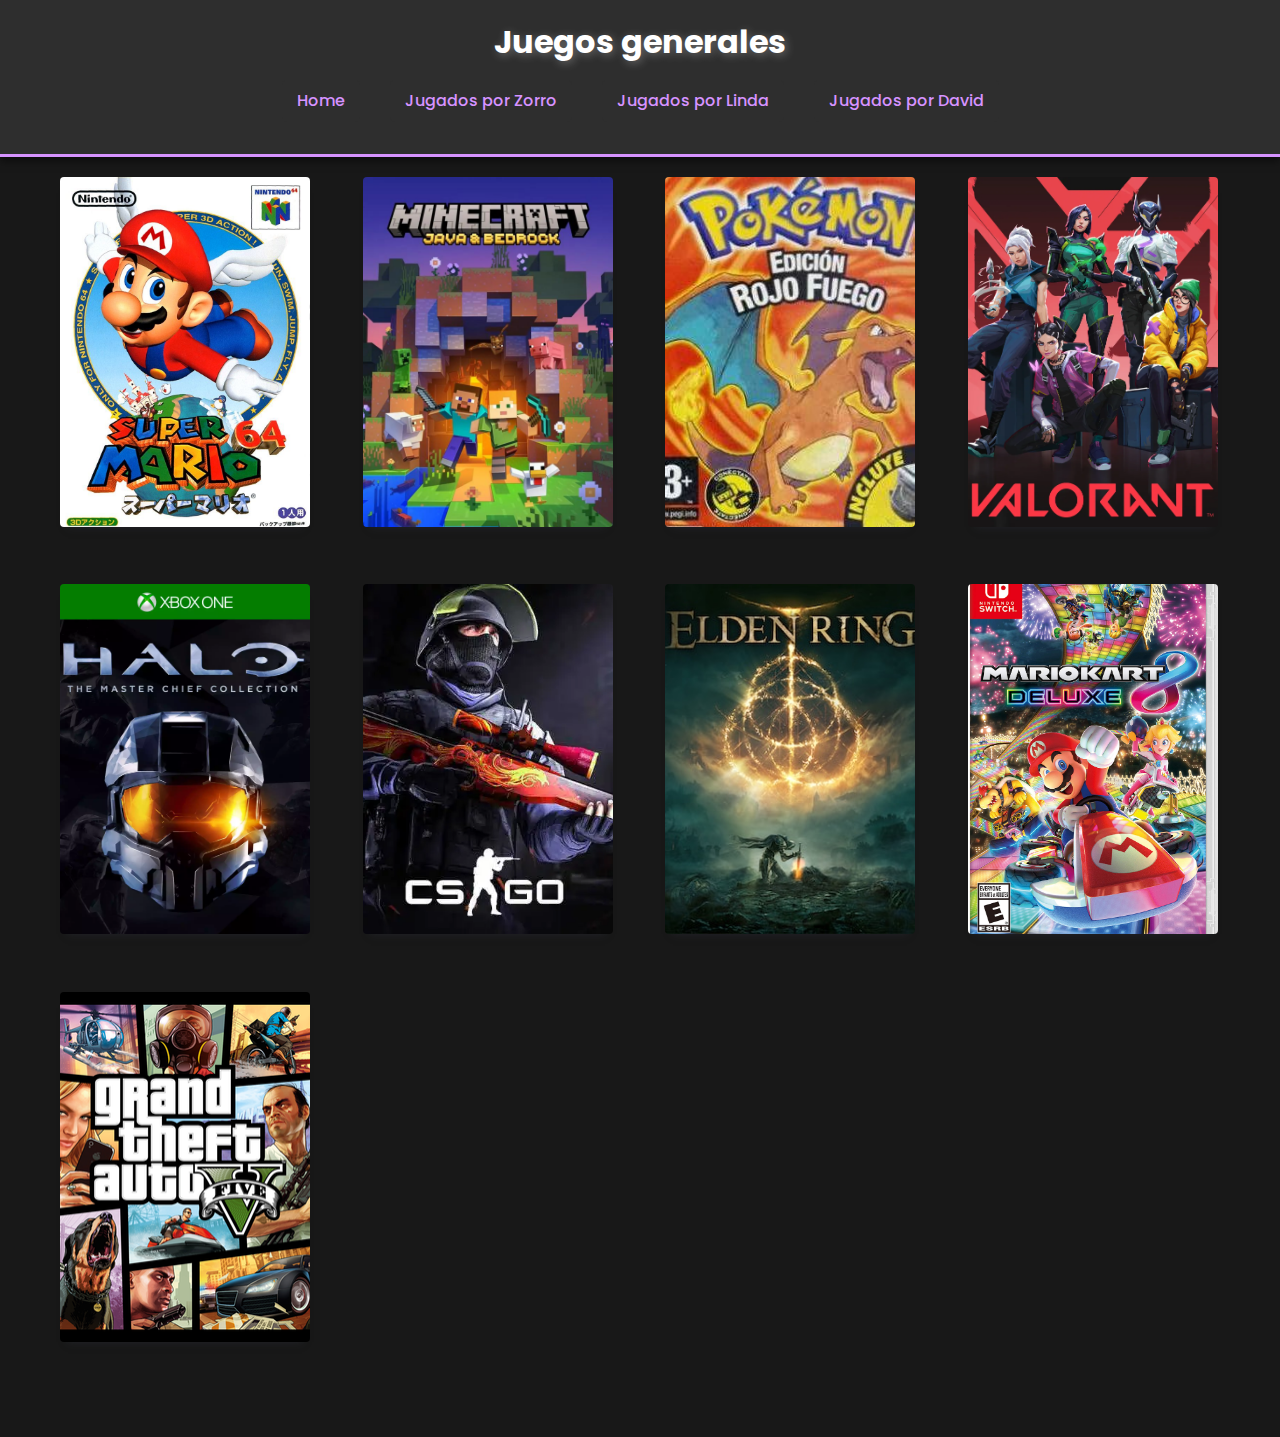
<file: index.html>
<!DOCTYPE html>
<html lang="es">
  <head>
    <meta charset="UTF-8" />
    <meta name="viewport" content="width=device-width, initial-scale=1.0">
    <title>🎮 Blog de juegos</title>
    <link rel="stylesheet" href="style.css" />
  </head>
  <body>
    <header>
      <nav class="navbar">
      <h1>Juegos generales</h1>
      <ul>
        <li>
          <a href="index.html">Home</a>
        </li>
        <li>
            <a href="zorro.html" >Jugados por Zorro</a>
        </li>
        <li>
            <a href="linda.html">Jugados por Linda</a>
        </li>
        <li>
            <a href="david.html">Jugados por David </a>
        </li>
      </ul>
    </header>
    <section class="grid-container">
      <article class="grid-item">
        <img src="imagenes/juegosComun/super-mario-64-d.jpg" alt="super-mario-64-d">
        <img src="imagenes/juegosComun/marioBros64.gif" alt="supermario">
      </article>
      <article class="grid-item">
        <img src="imagenes/juegosComun/Minecraft.webp" alt="Minecraft">
        <img src="imagenes/juegosComun/STEVE.gif" alt="Steve">
      </article>
      <article class="grid-item">
        <img src="imagenes/juegosComun\Pokémon_Rojo_Fuego.jpg" alt="Pokémon_Rojo_Fuego">
        <img src="imagenes/juegosComun/charizard.webp" alt="charizard">
      </article>
      <article class="grid-item">
        <img src="imagenes/juegosComun/valo.webp" alt="valo">
        <img src="imagenes/juegosComun/Reyna.webp" alt="Reyna">
      </article>
      <article class="grid-item">
        <img src="imagenes/juegosComun/Halo.webp" alt="halo">
        <img src="imagenes/juegosComun/jefeMaestr9.png" alt="jefeMaestr9">
      </article>
      <article class="grid-item">
        <img src="imagenes/juegosComun/csgo.webp" alt="csgo">
        <img src="imagenes/juegosComun/bg_01csgo.png" alt="bg_01csgo">
      </article>
      <article class="grid-item">
        <img src="imagenes/juegosComun/eldenRing.jpeg" alt="Elden_Ring_Box_art">
        <img src="imagenes/juegosComun/eldenRing.webp" alt="eldenRing">
      </article>
      <article class="grid-item">
        <img src="imagenes/juegosComun/MarioKart8.jpg" alt="MarioKart8">
        <img src="imagenes/juegosComun/marioKart.png" alt="Mario">
      </article>
      
      <article class="grid-item">
        <img src="imagenes/juegosComun/Grand_Theft_Auto_V.png" alt="Grand_Theft_Auto_V">
        <img src="imagenes/juegosComun/michael.png" alt="gta5">
      </article>
    </section>
  </body>
</html>
</file>
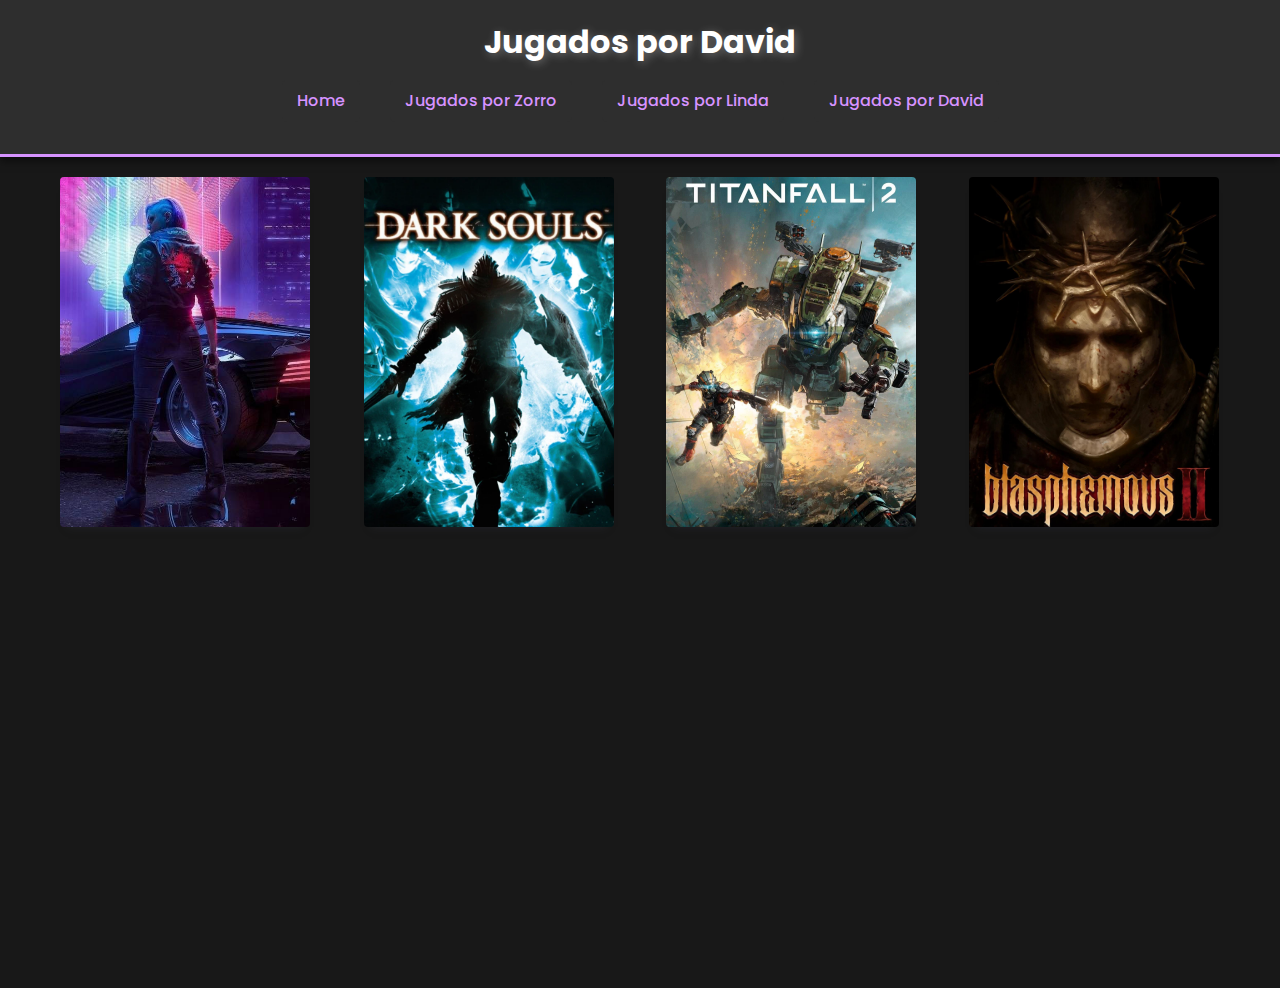
<file: david.html>
<!DOCTYPE html>
<html lang="es">
  <head>
    <meta charset="UTF-8" />
    <meta name="viewport" content="width=device-width, initial-scale=1.0" />
    <title>Jugados por David</title>
    <link rel="stylesheet" href="style.css" />
  </head>
  <body>
    <header>
      <nav class="navbar">
      <h1>Jugados por David</h1>
      <ul>
          <li><a href="index.html">Home</a> </li>
          <li><a href="zorro.html">Jugados por Zorro</a></li>
          <li><a href="linda.html">Jugados por Linda</a></li>
          <li><a href="david.html">Jugados por David</a></li>
      </ul>
  </header>
    <section class="grid-container">
      <article class="grid-item">
        <img src="imagenes/juegosDavid/cyberpunk1.jpeg" alt="juego1">
        <img src="imagenes/juegosDavid/cyberpunk2.png" alt="juego1">
      </article>
      <div class="grid-item">
        <img src="imagenes/juegosDavid/darkSoulsImg1.webp" alt="juego2" />
        <img src="imagenes/juegosDavid/Dark-Souls-PNG-Clipart-Background.png" alt="juego2" />
      </div>
      <div class="grid-item">
        <img src="imagenes/juegosDavid/titanfall2Img.webp" alt="juego2" />
        <img src="imagenes/juegosDavid/titanfall2Png.webp" alt="juego2" />
      </div>
      <div class="grid-item">
        <img src="imagenes/juegosDavid/blasphemousImg.jpg" alt="juego2" />
        <img src="imagenes/juegosDavid/blasphemousGif.gif" alt="juego2" />
    </section>
  </body>
</html>
</file>
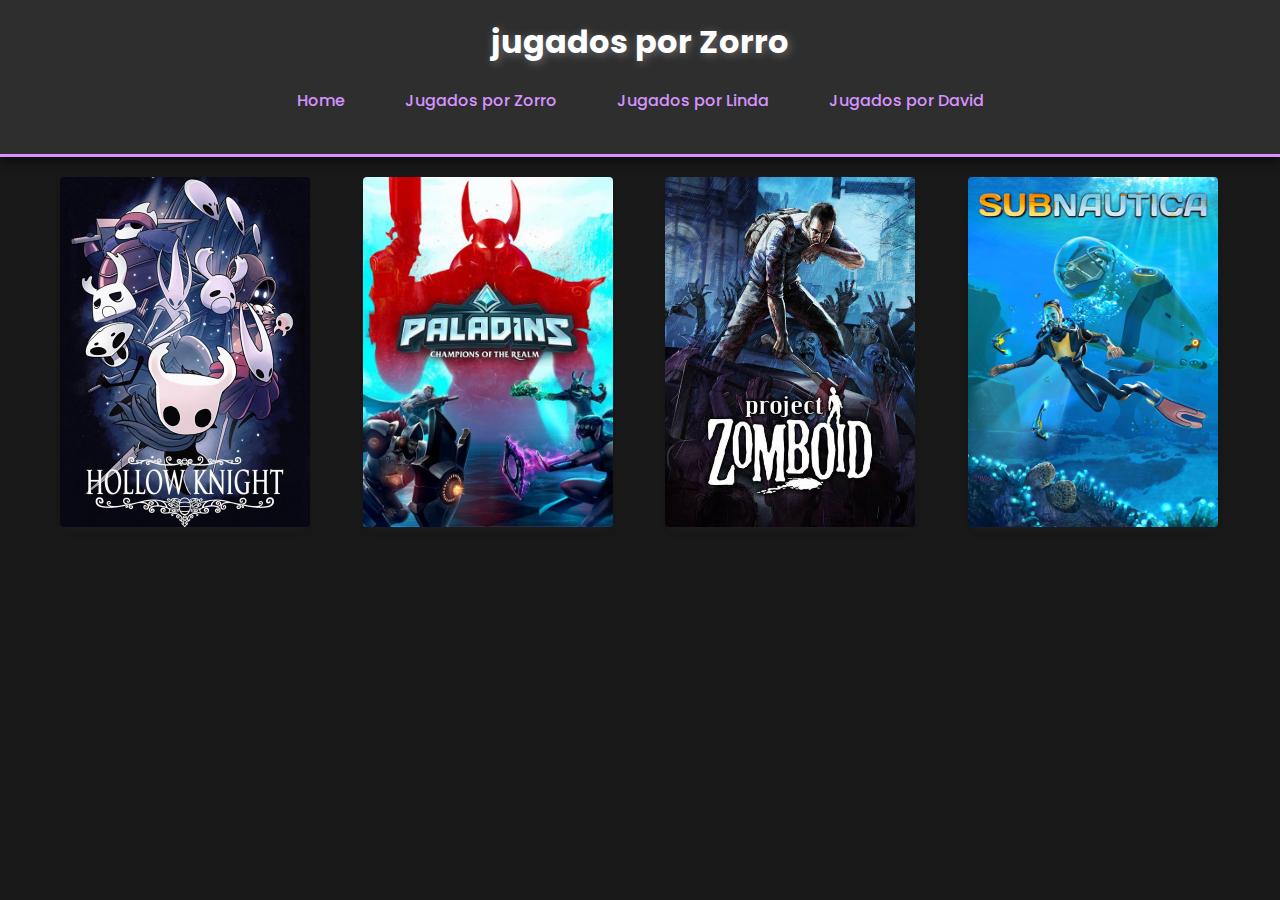
<file: zorro.html>
<!DOCTYPE html>
<html lang="es">
  <head>
    <meta charset="UTF-8" />
    <meta name="viewport" content="width=device-width, initial-scale=1.0" />
    <title>Jugados por Zorro</title>
    <link rel="stylesheet" href="style.css" />
  </head>
  <body>
    <header>
      <nav class="navbar">
      <h1>jugados por Zorro</h1>
      <ul>
        <li>
            <a href="index.html">Home</a>
          </li>
        <li>
          <a href="zorro.html">Jugados por Zorro</a>
        </li>
        <li>
          <a href="linda.html" class="active">Jugados por Linda</a>
        </li>
        <li>
          <a href="david.html">Jugados por David</a>
        </li>
      </ul>
    </header>
    <section class="grid-container">
      <article class="grid-item">
        <img src="imagenes/JuegosZorro/hollow.jpg" alt="Juego 1 de Zorro" />
        <img src="imagenes/JuegosZorro/hollowplayer.png" alt="hollowplayer">

      </article>
      <article class="grid-item">
        <img src="imagenes/JuegosZorro/paladins.jpg" alt="Juego 2 de Zorro" />
        <img src="imagenes/JuegosZorro/paladinsplayer.png" alt="paladinsplayer">
      </article>
      <article class="grid-item">
        <img src="imagenes/JuegosZorro/project.jpg" alt="Juego 3 de Zorro" />
        <img src="imagenes/JuegosZorro/pzplayer.png" alt="">
   
      </article>
      <article class="grid-item">
        <img src="imagenes/JuegosZorro/subnautica.jpg" alt="Juego 4 de Zorro" />
        <img src="imagenes/JuegosZorro/subnauticaplayer.png" alt="">
    </section>
  </body>
</html>
</file>
<file: style.css>
/*importing google fonts*/
@import url('https://fonts.googleapis.com/css2?family=Miniver&family=Poppins:ital,wght@0,400;0,500;0,600;0,700;1,400;1,900&display=swap');

/* 🎨 Colores base */
:root {
  --negro: #181818;
  --gris-oscuro: #2e2e2e;
  --gris-claro: #b0b0b0;
  --blanco: #c491fa;
  --morado: #ffffff;
  --morado-claro: #d693ff;
  --hover: #c39bd3;
}

/* 🌟 Reset básico */
* {
  margin: 0;
  padding: 0;
  box-sizing: border-box;
  font-family: 'Poppins', sans-serif;
}

body {
  background-color: var(--negro);
  color: var(--blanco);
  line-height: 1.6;
}

/* 🎮 Título principal mejorado */
.navbar h1 {
  font-size: 2rem;
  font-weight: bold;
  color: var(--morado);
  text-align: center;
  text-shadow: 2px 2px 10px rgba(255, 255, 255, 0.3);
  margin-bottom: 0.3rem;
}

.navbar h2 {
  font-size: 1.5rem;
  font-weight: 600;
  color: var(--morado-claro);
  text-align: center;
  margin-bottom: 1rem;
}

/* 🖤 Navbar elegante */
.navbar {
  background-color: var(--gris-oscuro);
  padding: 1rem 2rem;
  display: flex;
  align-items: center;
  box-shadow: 0 4px 8px rgba(0, 0, 0, 0.5);
  flex-direction: column;
  border-bottom: 3px solid var(--morado-claro);
}

/* 🗂️ Pestañas elegantes debajo del título */
.navbar ul {
  list-style: none;
  display: flex;
  justify-content: center;
  gap: 30px;
  margin-top: 0.5rem;
}

.navbar ul li a {
  color: var(--morado-claro);
  text-decoration: none;
  padding: 8px 15px;
  font-size: 1rem;
  font-weight: 500;
  border-radius: 5px;
  transition: background-color 0.3s, color 0.3s;
}

.navbar ul li a:hover {
  color: var(--negro);
  background-color: var(--hover);
  border-radius: 5px;
}

/* 🔲 Grid elegante */
.grid-container {
  display: grid;
  grid-template-columns: repeat(auto-fit, minmax(200px, 1fr));
  gap: 50px;
  padding: 20px;
  max-width: 1200px;
  margin: 0 auto;
}

.grid-item {
  background-color: transparent;
  border: none;
  box-shadow: none;
  padding: 0;
  text-align: center;
  transition: transform 0.3s;
}

.grid-item:hover {
  transform: translateY(-5px);
  box-shadow: 0 8px 12px rgba(0, 0, 0, 0.7);
}

/* 🎀 Scroll personalizado */
::-webkit-scrollbar {
  width: 8px;
}

::-webkit-scrollbar-thumb {
  background-color: var(--morado);
  border-radius: 5px;
}

::-webkit-scrollbar-thumb:hover {
  background-color: var(--morado-claro);
}

/* 🖼 Estilo para article y sus imágenes */
article {
  position: relative;
  width: 250px;
  transition: all 0.3s ease;
}

article img {
  width: 250px;
  height: 350px;
  object-fit: cover;
  border-radius: 4px;
  transition: all 0.3s ease;
}

/* Estilo para la imagen de fondo (primera imagen) */
article img:first-child {
  box-shadow: 0 0.5rem 0.5rem -0.5rem rgba(46, 48, 60, 0.5);
}

/* Estilo para la imagen del frente (última imagen) */
article img:last-child {
  position: absolute;
  bottom: 0;
  left: 0;
  right: 0;
  margin: auto;
  transform: translateY(25%);
  transition: 0.3s ease;
  opacity: 0;
}

article:hover img:last-child {
  opacity: 1;
  transform: translateY(10%);
}

article::before {
  content: "";
  position: absolute;
  bottom: 0;
  height: 100%;
  width: 100%;
  background-image: linear-gradient(
    to bottom,
    transparent 10%,
    rgba(0, 0, 0, 0.5) 50%,
    rgba(0, 0, 0) 95%
  );
  opacity: 0;
  transition: all 0.3s ease;
}

article:hover::before {
  opacity: 1;
}

article:hover img:last-child {
  opacity: 1;
  transform: translateY(10%);
}

/* 🎀 Estilos personalizados para linda.html */
body.linda {
  background-color: var(--negro);
  color: var(--blanco);
}

/* Título específico para Linda */
header h1 {
  color: var(--morado-claro);
  text-align: center;
  text-shadow: 2px 2px 10px rgba(255, 255, 255, 0.3);
  margin-bottom: 1rem;
  font-size: 2rem;
}

/* Botón de "Volver al menú principal" */
header a {
  color: var(--morado-claro);
  text-decoration: none;
  padding: 8px 15px;
  background-color: var(--gris-oscuro);
  border-radius: 5px;
  transition: background-color 0.3s, color 0.3s;
  display: inline-block;
  margin-bottom: 1rem;
}

header a:hover {
  background-color: var(--hover);
  color: var(--negro);
}

/* Lista de enlaces en el header */
header ul {
  list-style: none;
  display: flex;
  justify-content: center;
  gap: 30px;
}

header ul li a {
  color: var(--morado-claro);
  text-decoration: none;
  padding: 8px 15px;
  transition: background-color 0.3s, color 0.3s;
}

header ul li a:hover {
  background-color: var(--hover);
  color: var(--negro);
  border-radius: 5px;
}

/* 🔲 Estilo para la galería de juegos */
.grid-container {
  display: grid;
  grid-template-columns: repeat(auto-fit, minmax(200px, 1fr));
  gap: 50px;
  padding: 20px;
  max-width: 1200px;
  margin: 0 auto;
}

.grid-item {
  background-color: transparent;
  border: none;
  padding: 0;
  text-align: center;
  transition: transform 0.3s;
}

.grid-item:hover {
  transform: translateY(-5px);
  box-shadow: 0 8px 12px rgba(0, 0, 0, 0.7);
}

/* Estilo para las imágenes en linda.html */
.grid-item img {
  width: 250px;
  height: 350px;
  object-fit: cover;
  border-radius: 4px;
  transition: all 0.3s ease;
}

/* Efecto para las imágenes superpuestas */
.grid-item img:first-child {
  box-shadow: 0 0.5rem 0.5rem -0.5rem rgba(46, 48, 60, 0.5);
}

.grid-item img:last-child {
  position: absolute;
  bottom: 0;
  left: 0;
  right: 0;
  margin: auto;
  transform: translateY(25%);
  transition: 0.3s ease;
  opacity: 0;
}

.grid-item:hover img:last-child {
  opacity: 1;
  transform: translateY(10%);
}
</file>
